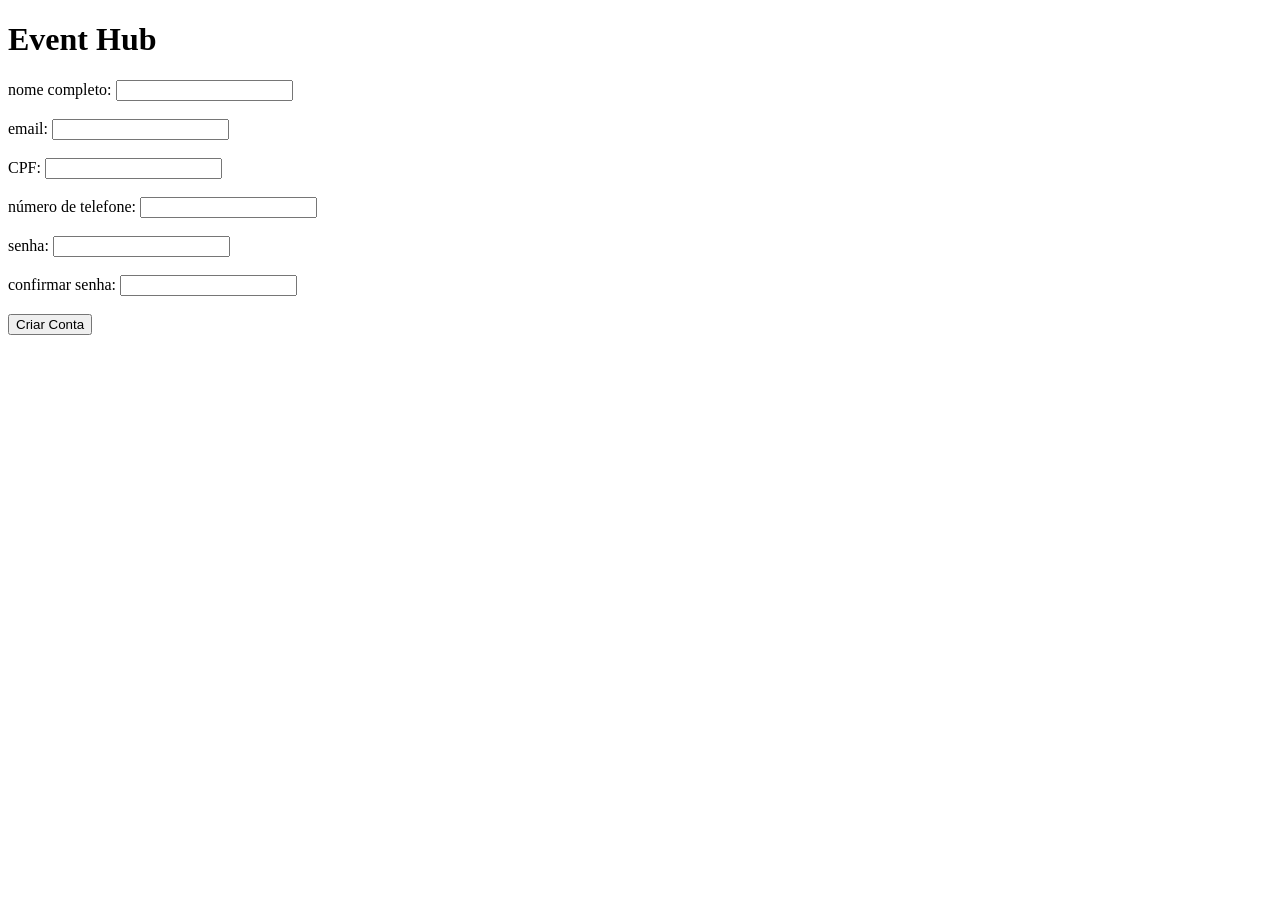
<file: cadastro.html>
<!DOCTYPE html>
<html lang="pt-BR">
<head>
    <meta charset="UTF-8">
    <title>Event Hub - Criar Conta</title>
</head>
<body>
    <main>
        <h1>Event Hub</h1>
        
        <form action="login.html" method="post">
            <label for="nome_completo">nome completo:</label>
            <input type="text" id="nome_completo" name="nome_completo" required>
            <br><br>
            
            <label for="email">email:</label>
            <input type="email" id="email" name="email" required>
            <br><br>
            
            <label for="cpf">CPF:</label>
            <input type="text" id="cpf" name="cpf" required>
            <br><br>
            
            <label for="telefone">número de telefone:</label>
            <input type="tel" id="telefone" name="telefone" required>
            <br><br>
            
            <label for="senha">senha:</label>
            <input type="password" id="senha" name="senha" required>
            <br><br>
            
            <label for="confirmar_senha">confirmar senha:</label>
            <input type="password" id="confirmar_senha" name="confirmar_senha" required>
            <br><br>
            
            <button type="submit">Criar Conta</button>
        </form>
    </main>
</body>
</html>
</file>
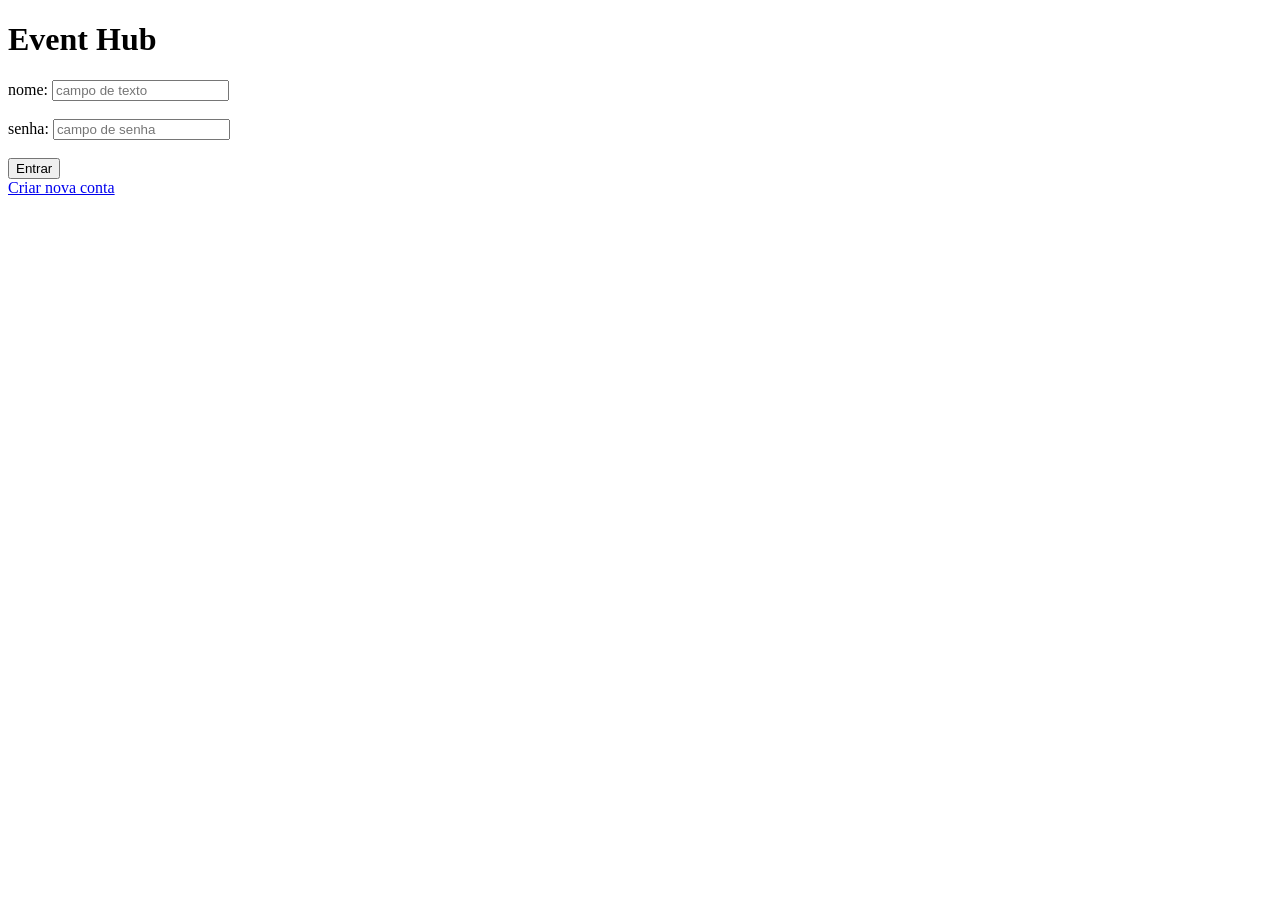
<file: login.html>
<!DOCTYPE html>
<html lang="pt-BR">
<head>
    <meta charset="UTF-8">
    <title>Event Hub - Login</title>
</head>
<body>
    <main>
        <h1>Event Hub</h1>
        
        <form action="index.html" method="post">
            <label for="nome">nome:</label>
            <input type="text" id="nome" name="nome" placeholder="campo de texto" required>
            <br><br>
            
            <label for="senha">senha:</label>
            <input type="password" id="senha" name="senha" placeholder="campo de senha" required>
            <br><br>
            
            <!-- Botão de entrar que, no HTML puro, enviará o form -->
            <button type="submit">Entrar</button>
        </form>
        
        <!-- Link para a tela de criar conta -->
        <a href="cadastro.html">Criar nova conta</a>
    </main>
</body>
</html>
</file>
